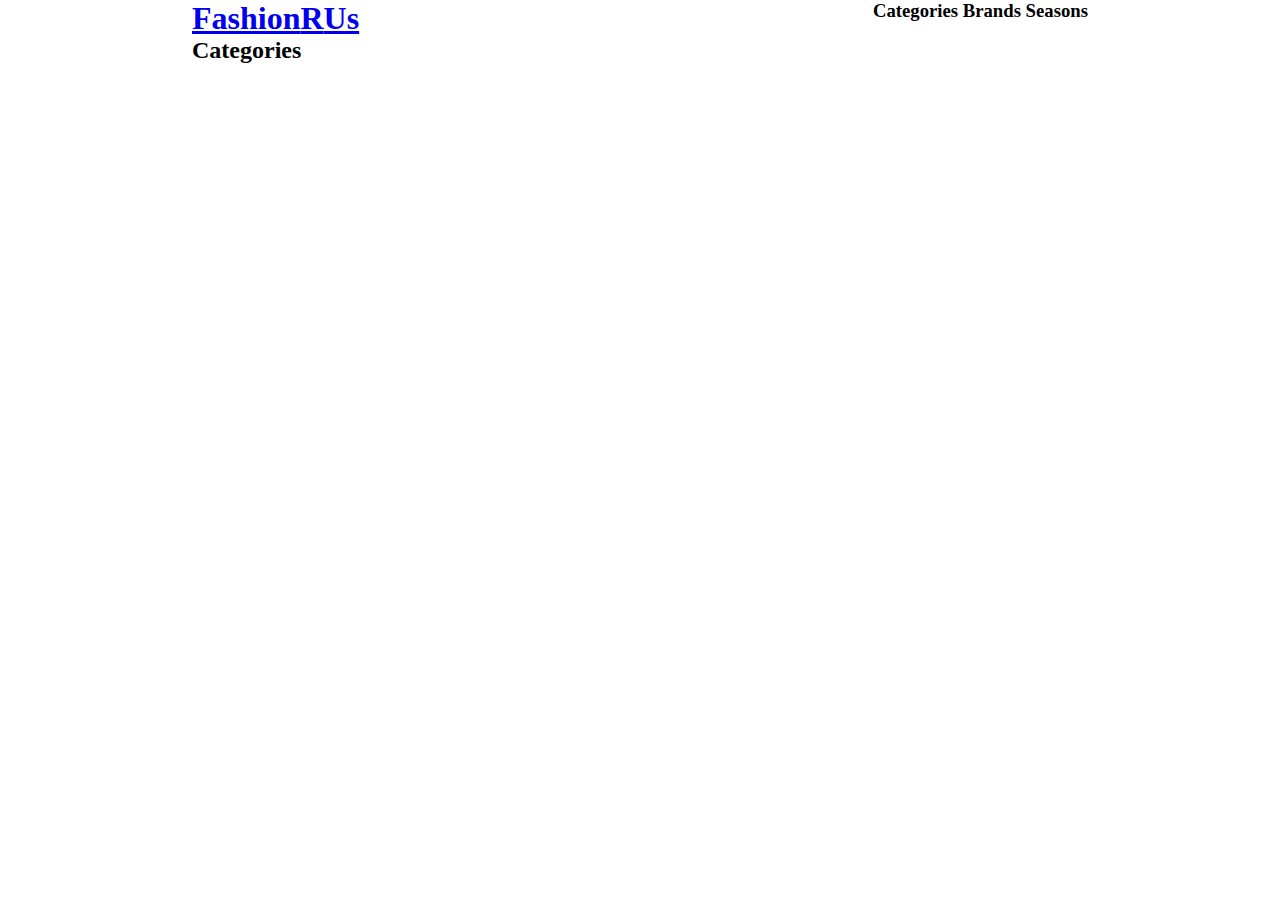
<file: index.html>
<!DOCTYPE html>
<html lang="en">
<head>
    <meta charset="UTF-8">
    <meta name="viewport" content="width=device-width, initial-scale=1.0">
    <title>Some title</title>

    <link rel="stylesheet" href="./css/universal.css">
    <link rel="stylesheet" href="./css/index.css">

    <script src="js/index.js" defer></script>
</head>
<body>

<div id="container">
        
    <header>
        <a href="index.html">
            <h1>Fashion<span id="header-highlight">R</span>Us</h1>
        </a>
        <h3>Categories Brands Seasons</h3>
    </header>

    <main>
        <div id="main-container">
            <h2>Categories</h2>

            
         
        </div>
    </main>

</div>



    
</body>
</html>
</file>
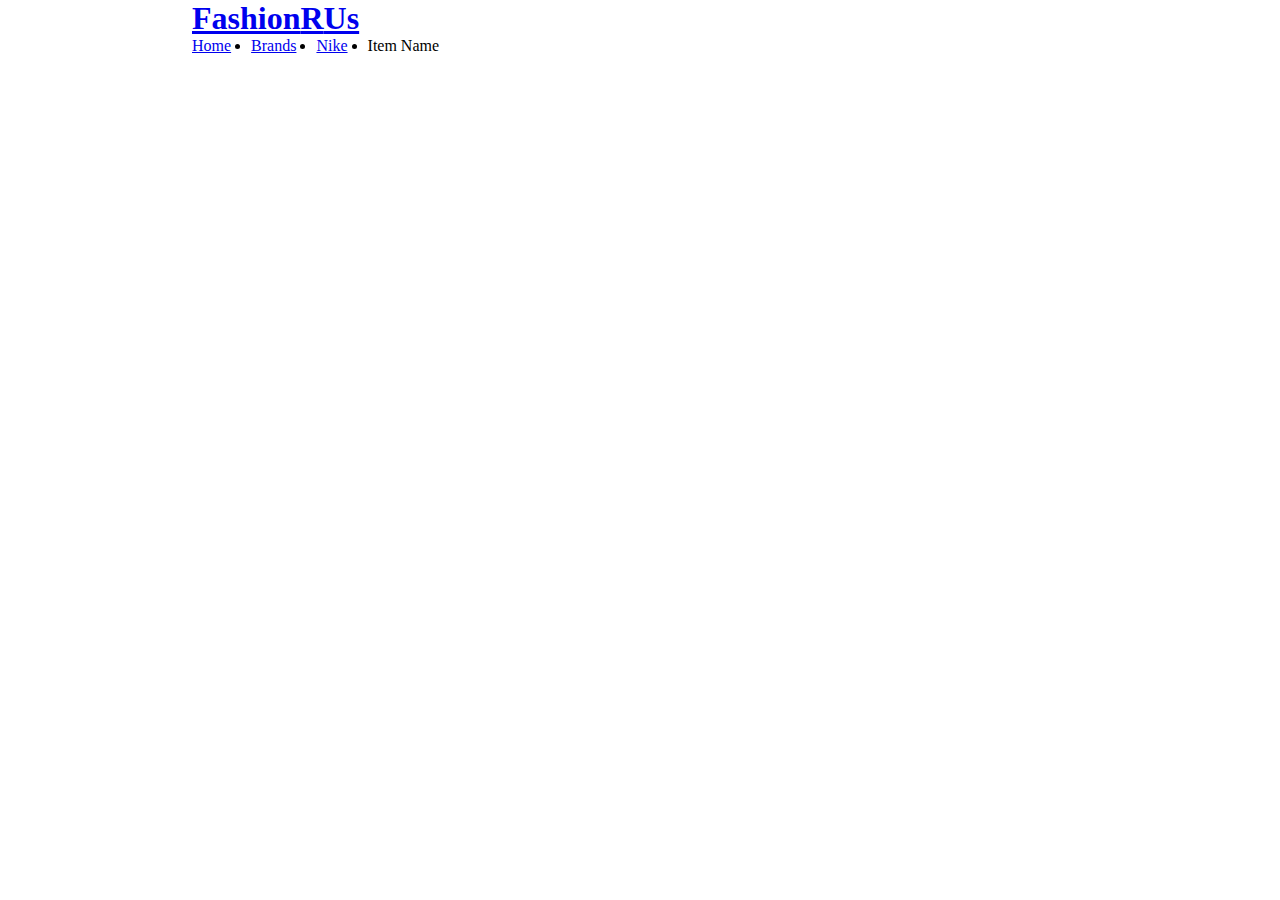
<file: produkt.html>
<!DOCTYPE html>
<html lang="en">
<head>
    <meta charset="UTF-8">
    <meta name="viewport" content="width=device-width, initial-scale=1.0">
    <title>Some title</title>

    <link rel="stylesheet" href="./css/universal.css">
    <link rel="stylesheet" href="./css/produkt.css">

    <script src="js/produkt.js" defer></script>

</head>
<body>
    
<div id="container">
        
    <header>
        <a href="index.html">
            <h1>Fashion<span id="header-highlight">R</span>Us</h1>
        </a>
        <ul>
            <li><a href="index.html">Home</a></li>
            <li><a href="produktliste.html">Brands</a></li>
            <li><a href="#">Nike</a></li>
            <li>Item Name</li>
        </ul>
    </header>

    <main>
       

       

       
    </main>

</div>
</body>
</html>
</file>
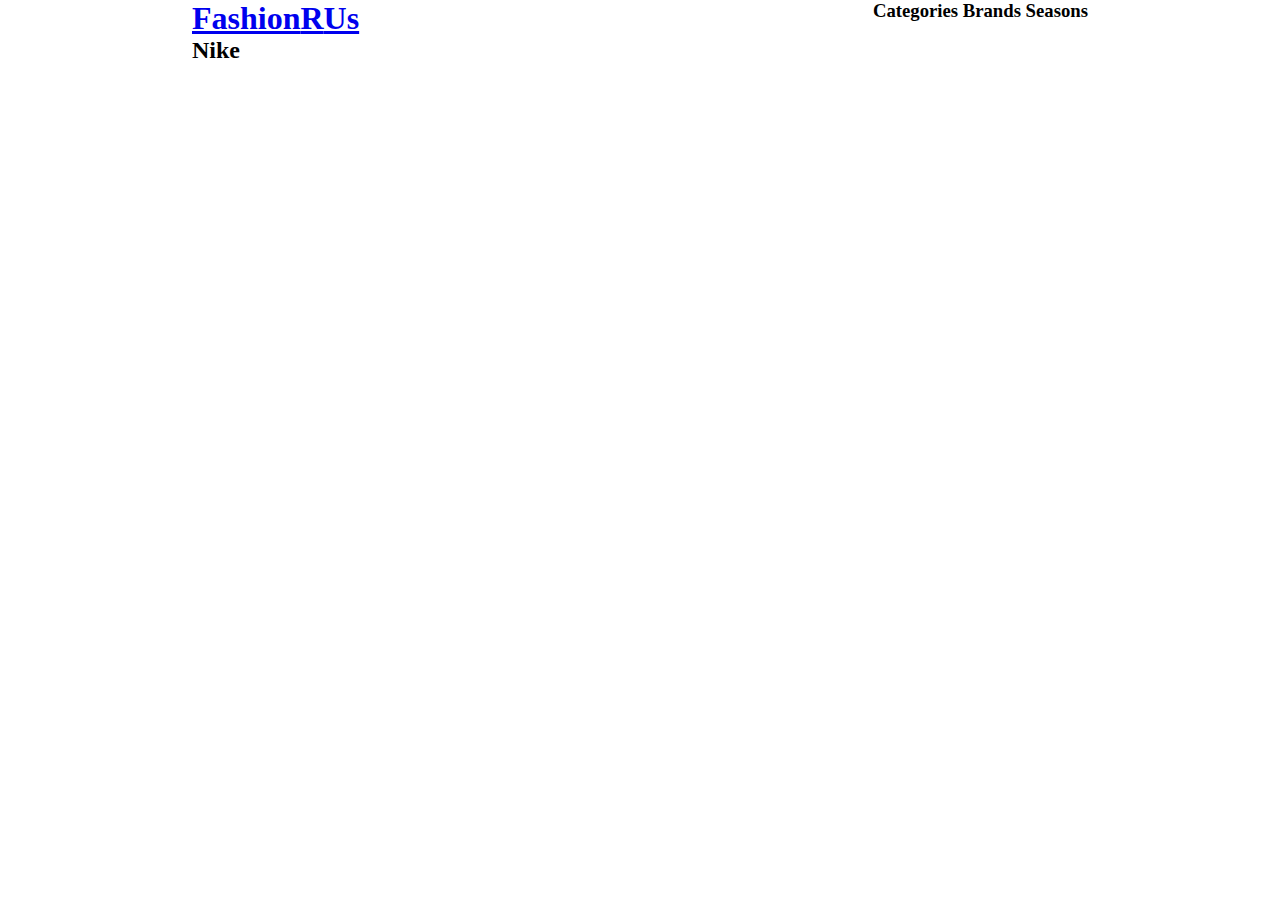
<file: produktliste.html>
<!DOCTYPE html>
<html lang="en">
<head>
    <meta charset="UTF-8">
    <meta name="viewport" content="width=device-width, initial-scale=1.0">
    <title>Document</title>

    <link rel="stylesheet" href="./css/universal.css">
    <link rel="stylesheet" href="./css/produktliste.css">

    <script src="js/produktliste.js" defer></script>
</head>
<body>
    <div id="container">
        
    <header>
        <a href="index.html">
            <h1>Fashion<span id="header-highlight">R</span>Us</h1>
        </a>
        <h3>Categories Brands Seasons</h3>
    </header>

    <main>
        <div id="main-container">
            <h2>Nike</h2>
            <section id="products">

              
                

            </section>
        </div>
    </main>

</div>
</body>
</html>
</file>
<file: css/universal.css>
* {
    box-sizing: border-box;
    margin: 0;
    padding: 0
}

#container {
    width: 70%;
    margin: auto;
}

header {
    display: flex;
    justify-content: space-between;
}
</file>
<file: css/index.css>
#categoires {
    display: grid;
    grid-template-columns: repeat(3, 1fr);
    gap: 15px ;
}

.category {
    padding: 25px;
    background-color: gray;
    color: white;
    border-radius: 3px;
}
</file>
<file: css/produkt.css>
header {
    display: flex;
    flex-direction: column;
}

header ul {
    display: flex;
    flex-direction: row;
    width: 100%;
    gap: 20px;

}

header ul li:first-child {
    list-style: none;
}

#main-container {
    display: grid;
    grid-template-columns: repeat(8, 1fr);
    gap: 20px;
}

#image-container {
    grid-column: span 3;
    border: 2px solid black;
}

img {
    width: 100%;
    height: 100%;
    display: block;
}

#product-info {
    grid-column: span 3;
    border: 2px solid black;
    display: flex;
    flex-direction: column;
    justify-content: space-between;
}

#product-specifics {
    margin-top: 20px;
    display: flex;
    flex-direction: column;
    gap: 5px;
}

#product-specifics p {
    margin-left: 10px;
}

#price-and-discount {
    display: flex;
    justify-content: space-between;
    flex-direction: row;
}

#brand-info {
}

#add-to-basket {
    grid-column: span 2;
    border: 2px solid black;
    background-color: lightgray;
    color: white;
    padding: 20% 5%;
    display: flex;
    justify-content: space-between;
    flex-direction: column;
}

#choose-size { 
    display: flex;
    flex-direction: row;
    justify-content: space-between;
}
</file>
<file: css/produktliste.css>
#products {
    display: grid;
    grid-template-columns: repeat(4, 1fr);
    gap: 20px 30px;
}

.product {
    width: 100%;
    border: 2px solid black;
    display: flex;
    flex-direction: column;
}

.img {
    display: grid;
    width: 100%;
    place-items: center;
    place-content: center;
    grid-template-columns: 1fr;
    grid-template-rows: 1fr;
}

img {
    width: 100%;
    height: auto;
    object-fit: cover;
    grid-area: 1 / 1;
    z-index: -1;
}

.overlay {
    object-fit: cover;
    grid-area: 1/1;
    background-color: gray;
    z-index: 5;
    width: 100%;
    height: 100%;
    display: grid;
    place-items: center;
}

.overlay p {

}

.product-header {
    font-weight: bold;
   
}

.product-details {
    height: 130px;
    display: flex;
    flex-direction: column;
    justify-content: space-between;
}

.product-cat-brand {
    color: gray;
    font-weight: lighter;
}

.product-pricing {
    display: flex;
    justify-content: space-between;
    align-items: end;
    
}

.product-cost {
    display: flex;
    flex-direction: column;
}

.product-discount {
    background-color: red;
    font-weight: bold;
}
</file>
